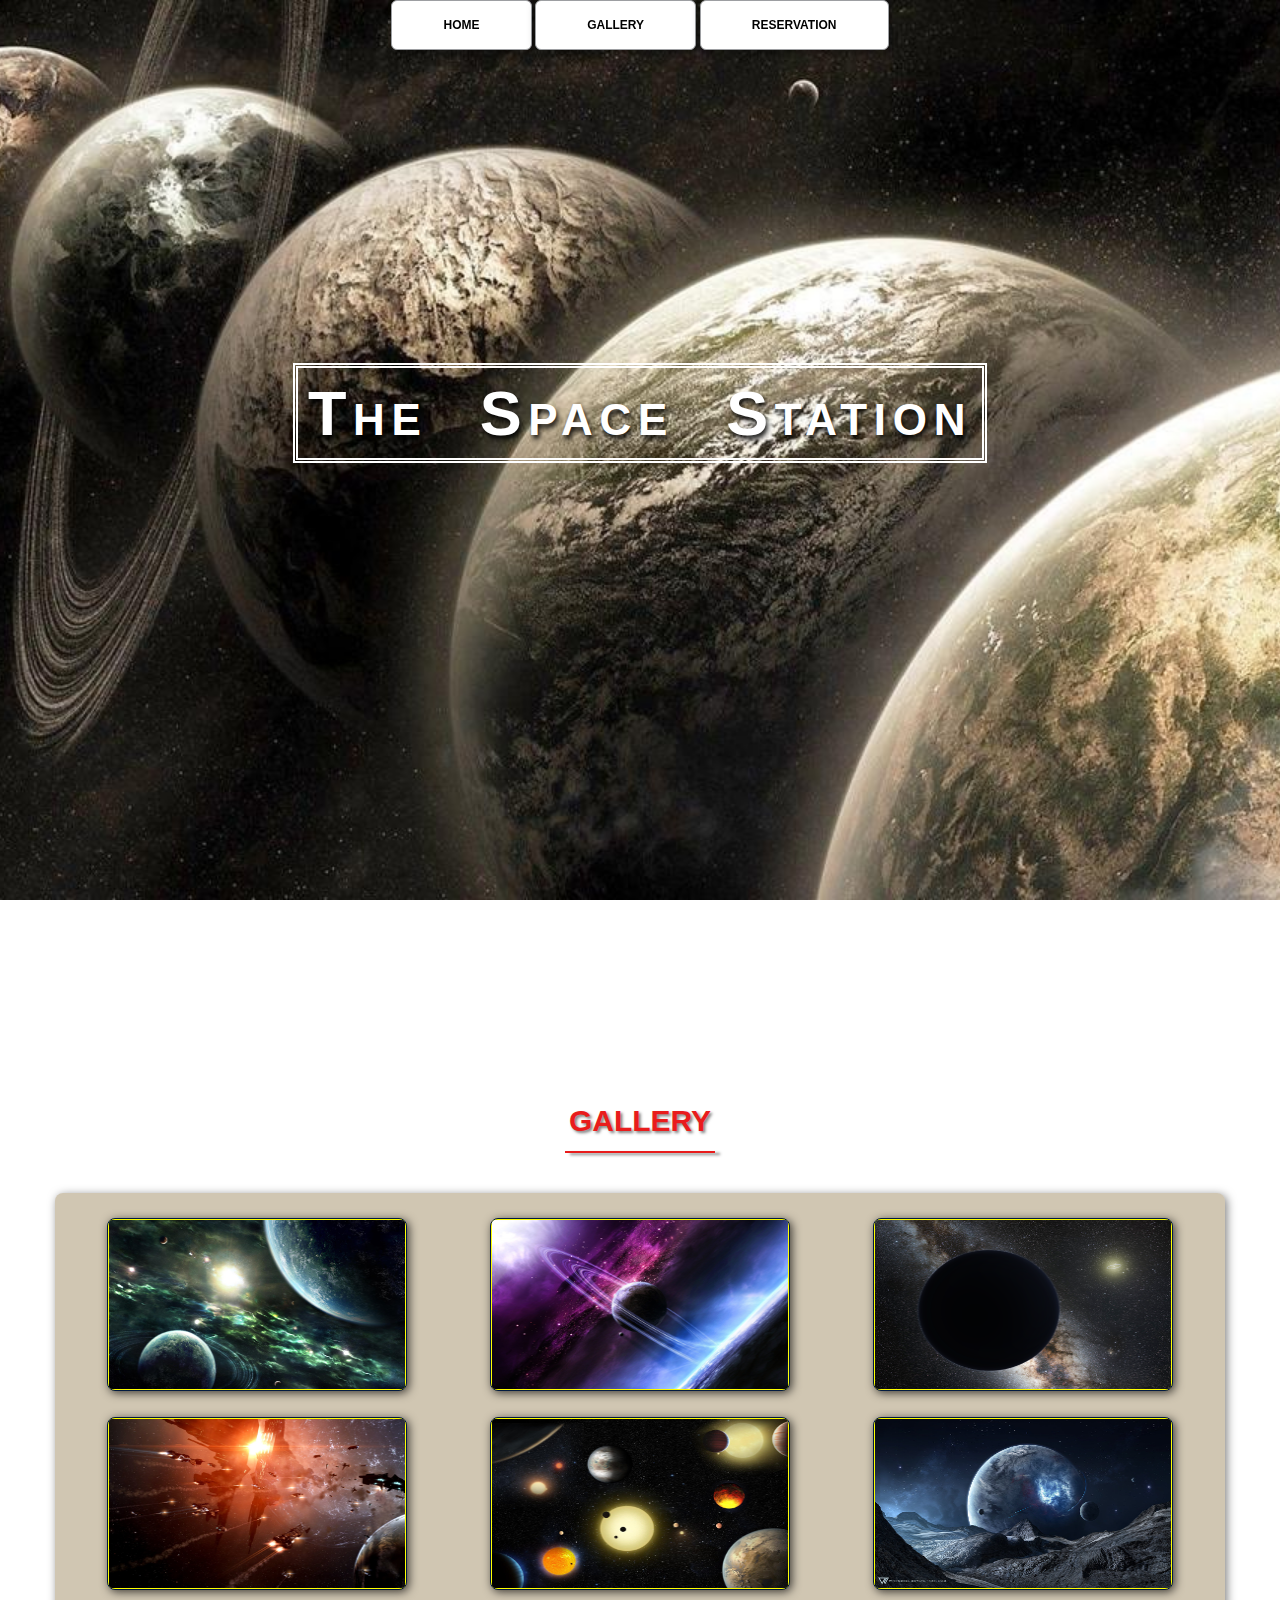
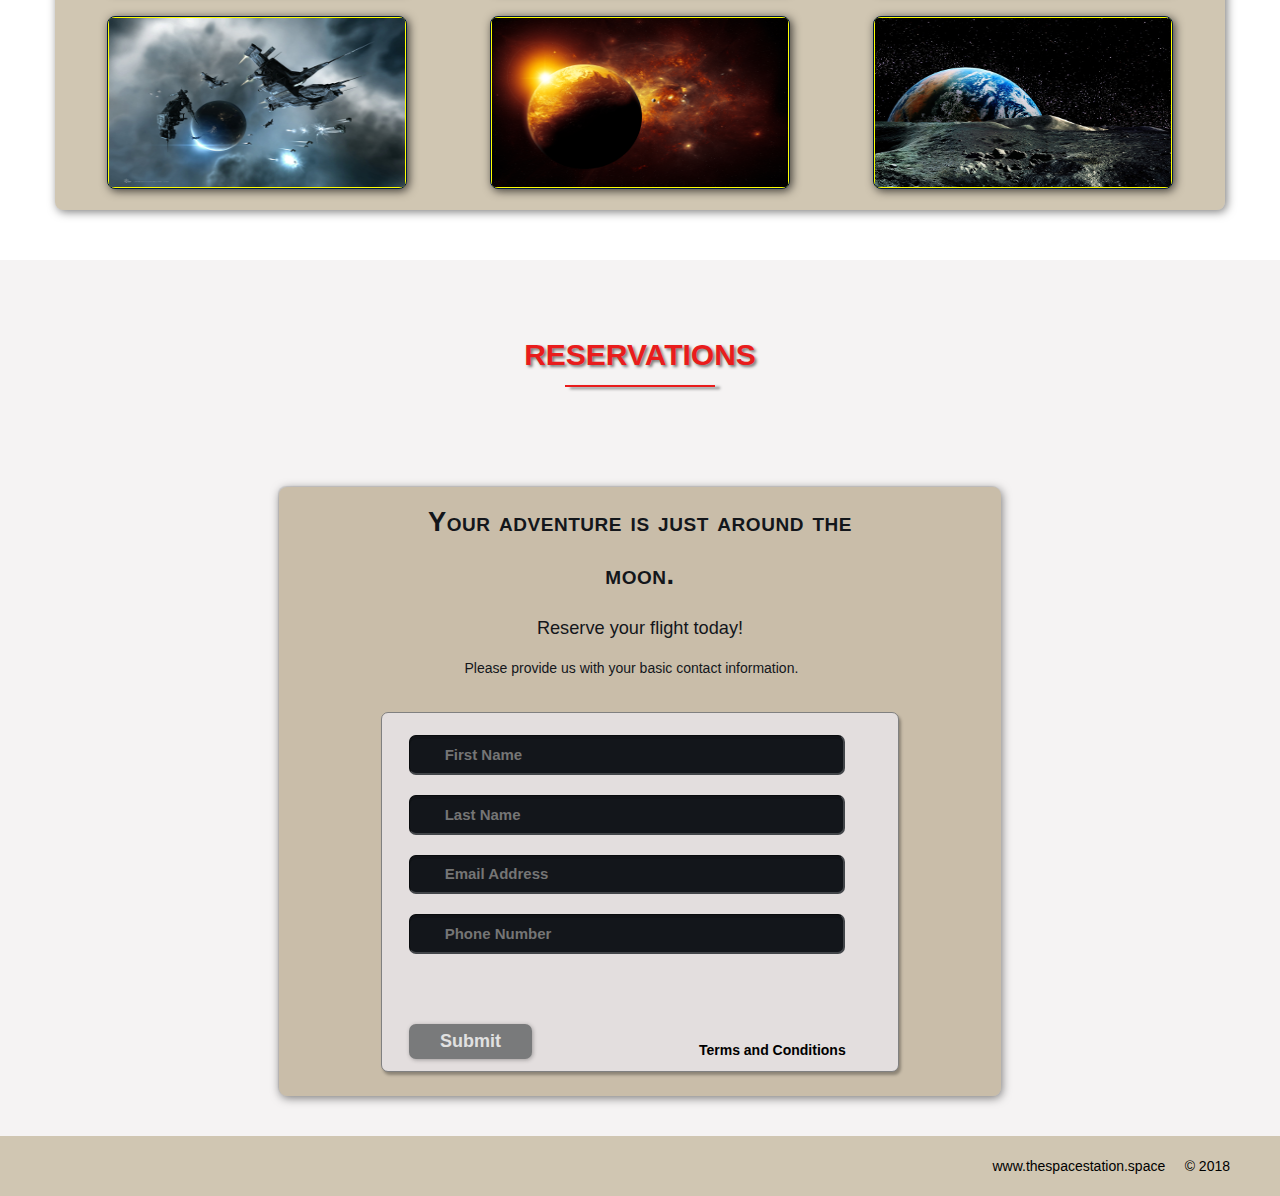
<file: index.html>
<!DOCTYPE html>
<html lang="en">
	<head>
		<meta charset="utf-8">
		<title>The Space Station | Resort</title>
		<link rel="stylesheet" href="./css/shared.css">
		<link rel="stylesheet" href="./css/animations.css">
	</head>
	<body>
	
		<!-- NAV -->
		<div class="wrap">
			<div class="menu-container">
				<ul class="menu">
					<a href="#home"><li>HOME</li></a>
					<a href="#gallery"><li>GALLERY</li></a>
					<a href="#contact"><li>RESERVATION</li></a>
				</ul>
			</div>
		</div>
		<!-- END NAV -->
		
		<!-- HOME -->
		<div id="home">
			<div class="container">
				<div class="text-center">
					<span class="head-main">The Space Station</span>
				</div>
			</div>
		</div>
		<!-- END HOME -->
		
		<!-- GALLERY -->
		<section id="gallery">
			<div class="container">
				<h1>Gallery</h1>
				<div class="flex-container">
				
					<!-- PHOTO-CONTAINER 1 -->
					<div class="photo-container">
						<div class="photo">
							<img src="./images/thumb/thumbnail_1.png" alt="">
							<div class="photo-overlay">
								<h3>Click to Enlarge</h3>
								<p>We have several space launches departing daily, book you flight today!</p>
							</div>
						</div>
					</div>
					<!-- END PHOTO-CONTAINER 1 -->
					
					<!-- PHOTO-CONTAINER 2 -->
					<div class="photo-container">
						<div class="photo">
							<img src="./images/thumb/thumbnail_2.png" alt="">
							<div class="photo-overlay">
								<h3>Click to Enlarge</h3>
								<p>We have several space launches departing daily, book you flight today!</p>
							</div>
						</div>
					</div>
					<!-- END PHOTO-CONTAINER 2 -->
					
					<!-- PHOTO-CONTAINER 3 -->
					<div class="photo-container">
						<div class="photo">
							<img src="./images/thumb/thumbnail_3.png" alt="">
							<div class="photo-overlay">
								<h3>Click to Enlarge</h3>
								<p>We have several space launches departing daily, book you flight today!</p>
							</div>
						</div>
					</div>
					<!-- END PHOTO-CONTAINER 3 -->
					
					<!-- PHOTO-CONTAINER 4 -->
					<div class="photo-container">
						<div class="photo">
							<img src="./images/thumb/thumbnail_4.png" alt="">
							<div class="photo-overlay">
								<h3>Click to Enlarge</h3>
								<p>We have several space launches departing daily, book you flight today!</p>
							</div>
						</div>
					</div>
					<!-- END PHOTO-CONTAINER 4 -->
					
					<!-- PHOTO-CONTAINER 5 -->
					<div class="photo-container">
						<div class="photo">
							<img src="./images/thumb/thumbnail_5.png" alt="">
							<div class="photo-overlay">
								<h3>Click to Enlarge</h3>
								<p>We have several space launches departing daily, book you flight today!</p>
							</div>
						</div>
					</div>
					<!-- END PHOTO-CONTAINER 5 -->
					
					<!-- PHOTO-CONTAINER 6 -->
					<div class="photo-container">
						<div class="photo">
							<img src="./images/thumb/thumbnail_6.png" alt="">
							<div class="photo-overlay">
								<h3>Click to Enlarge</h3>
								<p>We have several space launches departing daily, book you flight today!</p>
							</div>
						</div>
					</div>
					<!-- END PHOTO-CONTAINER 6 -->
					
					<!-- PHOTO-CONTAINER 7 -->
					<div class="photo-container">
						<div class="photo">
							<img src="./images/thumb/thumbnail_7.png" alt="">
							<div class="photo-overlay">
								<h3>Click to Enlarge</h3>
								<p>We have several space launches departing daily, book you flight today!</p>
							</div>
						</div>
					</div>
					<!-- END PHOTO-CONTAINER 7 -->
					
					<!-- PHOTO-CONTAINER 8 -->
					<div class="photo-container">
						<div class="photo">
							<img src="./images/thumb/thumbnail_8.png" alt="">
							<div class="photo-overlay">
								<h3>Click to Enlarge</h3>
								<p>We have several space launches departing daily, book you flight today!</p>
							</div>
						</div>
					</div>
					<!-- END PHOTO-CONTAINER 8 -->
					
					<!-- PHOTO-CONTAINER 9 -->
					<div class="photo-container">
						<div class="photo">
							<img src="./images/thumb/thumbnail_9.png" alt="">
							<div class="photo-overlay">
								<h3>Click to Enlarge</h3>
								<p>We have several space launches departing daily, book you flight today!</p>
							</div>
						</div>
					</div>
					<!-- END PHOTO-CONTAINER 9 -->
				</div>
			</div>
			
		</section>
		<!-- END GALLERY -->
		
		<!-- RSVP -->
		<section id="contact">
			<div class="container">
				<div class="heading-padding">
					<h1 class="heading-padding">Reservations</h1>
					<div class="reservation">
						<h2><span>Your adventure is just around the moon.</span>
							<br/>Reserve your flight today!
						</h2>
						<p class="rsvp-text">
							Please provide us with your basic contact information.
						</p>
						<div class="form-rsvp">
							<form action="" method="post">
								<input class="rsvp" type="text" value="" placeholder="First Name">
								<input class="rsvp" type="text" value="" placeholder="Last Name">
								<input class="rsvp" type="text" value="" placeholder="Email Address">
								<input class="rsvp" type="text" value="" placeholder="Phone Number">
								<div class="form-spacer">
									<label class="terms">Terms and Conditions</label>
								</div>
								<div class="submit">
									<input type="submit" value="Submit">
								</div>
							</form>
						</div>
					</div>
					
				</div>
			</div>	
		</section>
		<!-- END RSVP -->
		
		<!-- FOOTER -->
		<div id="footer">
			www.thespacestation.space &nbsp; &nbsp; &copy; 2018
		</div>
		<!-- END FOOTER -->
		
	</body>
</html>
</file>
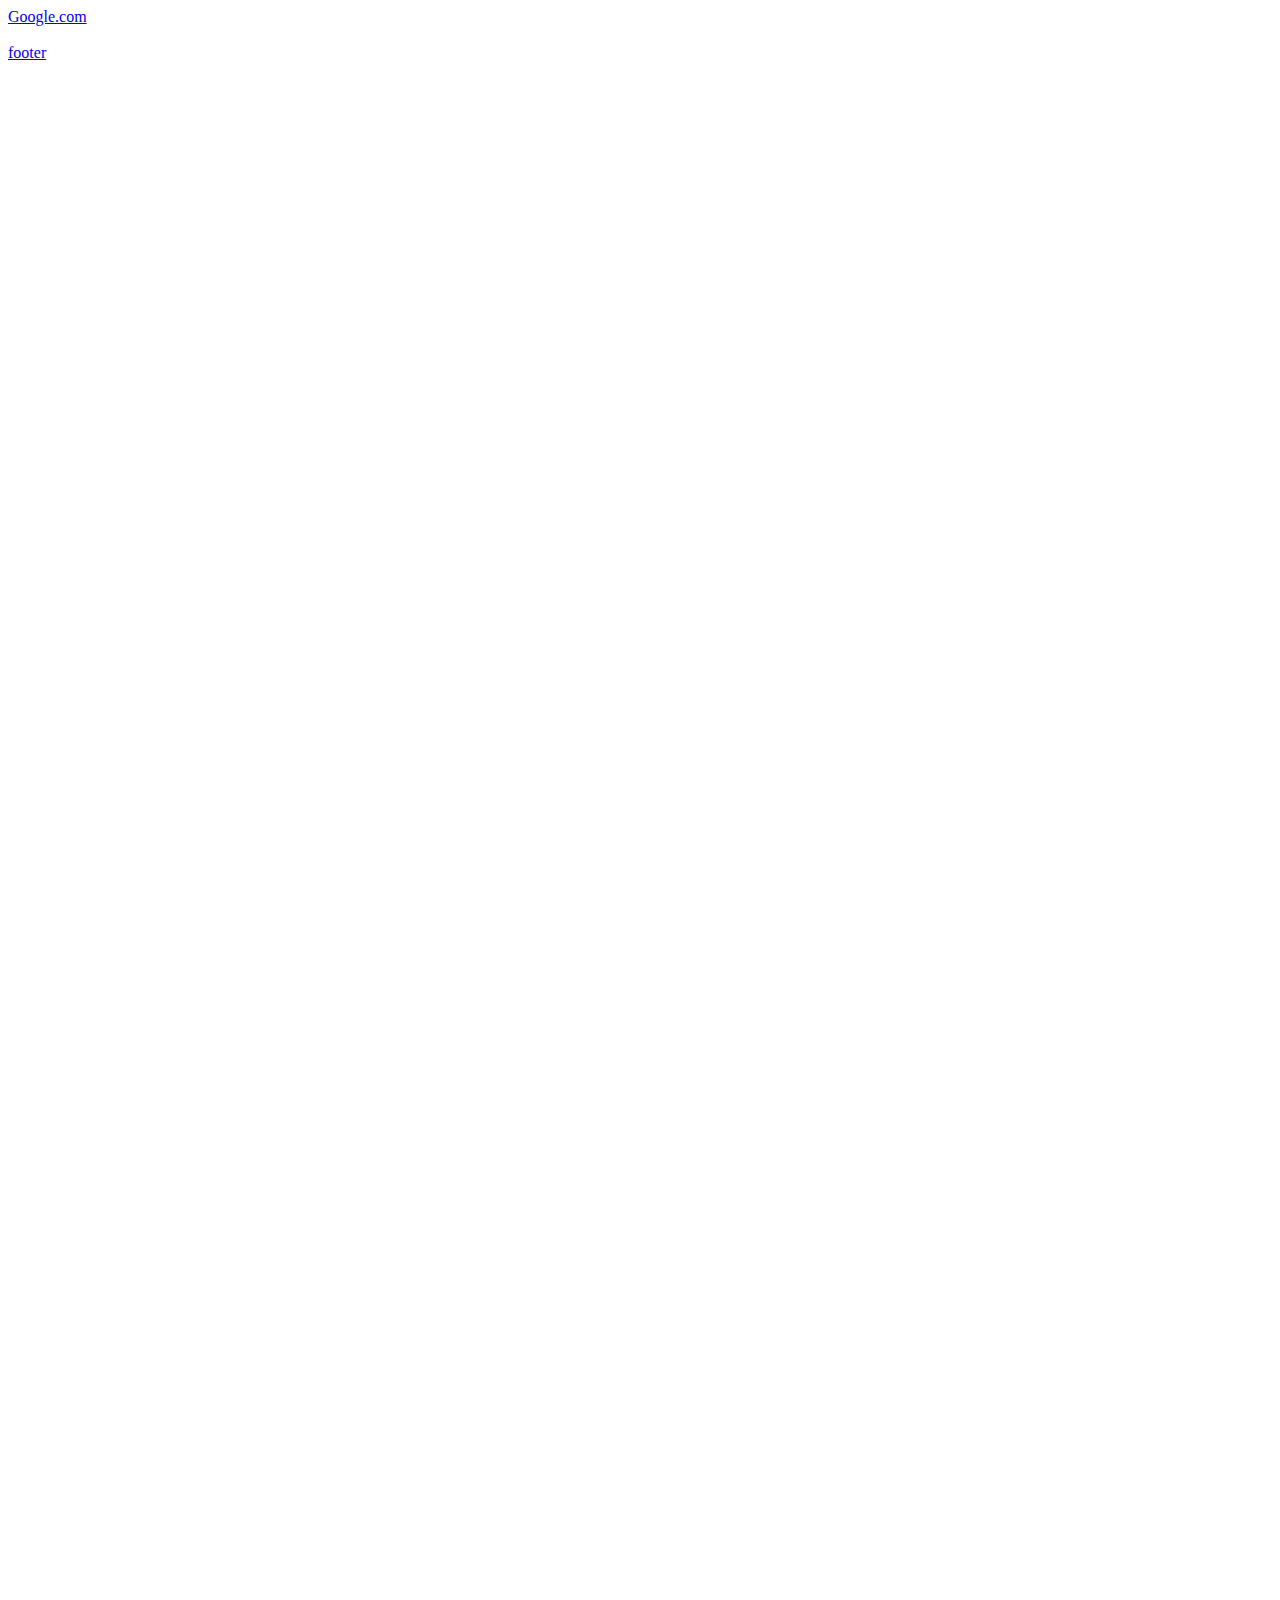
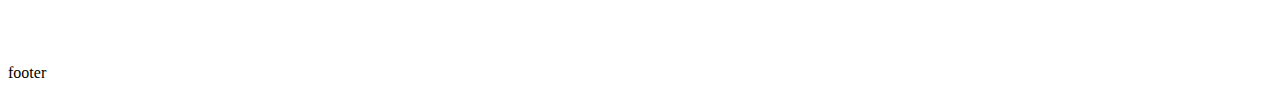
<file: anchor_demo.html>
<!DOCTYPE html>
<html lang="en">
	<head>
		<meta charset="utf-8">
		<title>Anchor Example</title>
	</head>
	<body>
	
		<div id="nav">
			<a href="https://www.google.com" target="_new">Google.com</a>
		</div>
		
		<br />
		
		<a href="#footer">footer</a>
		
		
		<br />
		<br />
		<br />
		<br />
		<br />
		<br />
		<br />
		<br />
		<br />
		<br />
		<br />
		<br />
		<br />
		<br />
		<br />
		<br />
		<br />
		<br />
		<br />
		<br />
		<br />
		<br />
		<br />
		<br />
		<br />
		<br />
		<br />
		<br />
		<br />
		<br />
		<br />
		<br />
		<br />
		<br />
		<br />
		<br />
		<br />
		<br />
		<br />
		<br />
		<br />
		<br />
		<br />
		<br />
		<br />
		<br />
		<br />
		<br />
		<br />
		<br />
		<br />
		<br />
		<br />
		<br />
		<br />
		<br />
		<br />
		<br />
		<br />
		<br />
		<br />
		<br />
		<br />
		<br />
		<br />
		<br />
		<br />
		<br />
		<br />
		<br />
		<br />
		<br />
		<br />
		<br />
		<br />
		<br />
		<br />
		<br />
		<br />
		<br />
		<br />
		<br />
		<br />
		<br />
		<br />
		<br />
		<br />
		<br />
		<br />
		<br />
		
		<div id="footer">
			footer
		</div>
		
		
		
	</body>
</html>
</file>
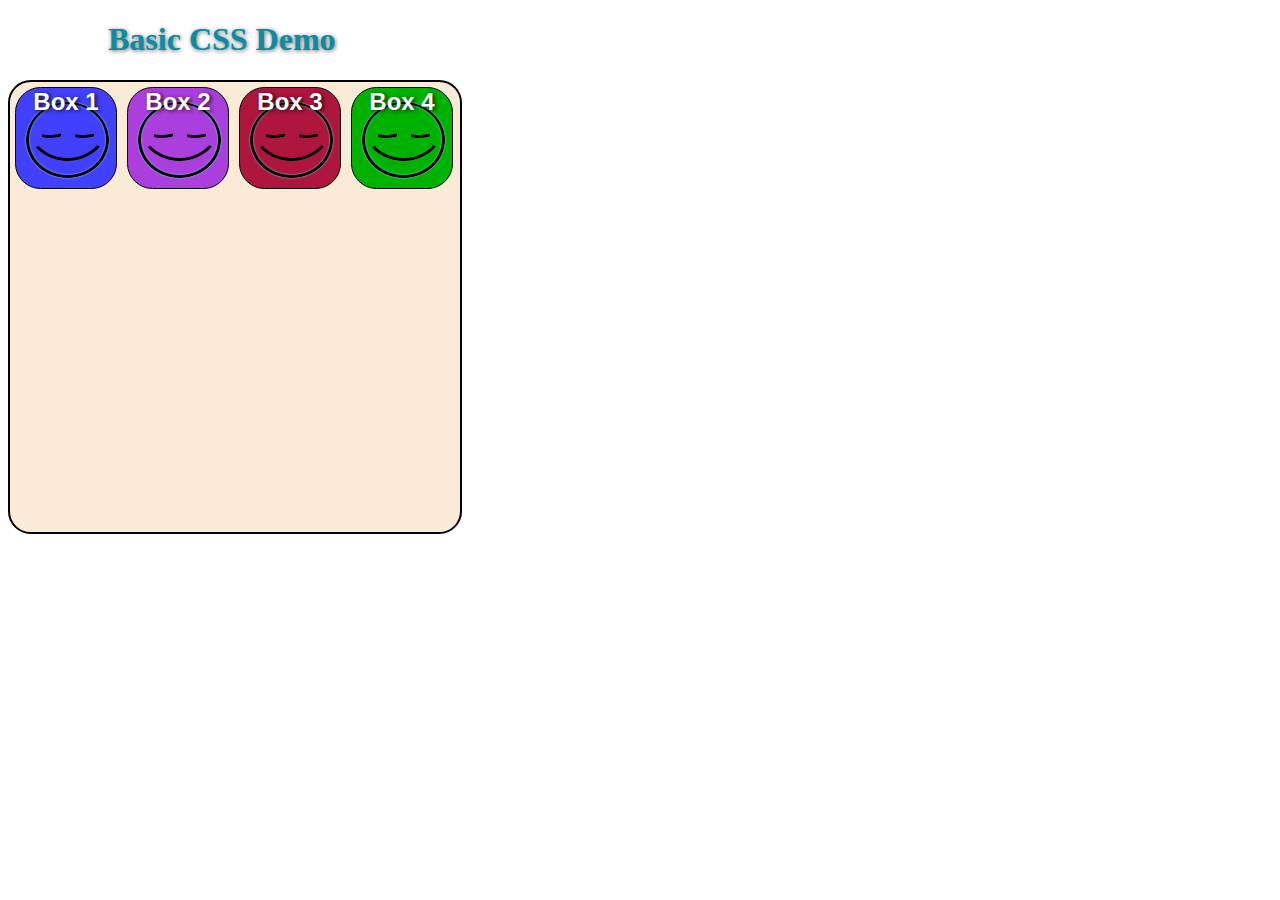
<file: basic_css_demo_1.html>
<!DOCTYPE html>
<html lang="en">
	<head>
		<meta charset="utf-8">
		<title>Basic HTML Template</title>
		<link rel="stylesheet" href="./css/basic_style.css">
	</head>
	<body>
	
		<div>
			<h1>Basic CSS Demo</h1>
		</div>
		
		<div class="container">
			<div class="squares">
				<p>Box 1</p>
			</div>
			
			<div class="squares">
				<p>Box 2</p>
			</div>
			
			<div class="squares">
				<p>Box 3</p>
			</div>
			
			<div class="squares">
				<p>Box 4</p>
			</div>
		</div>
	
	</body>
</html>
</file>
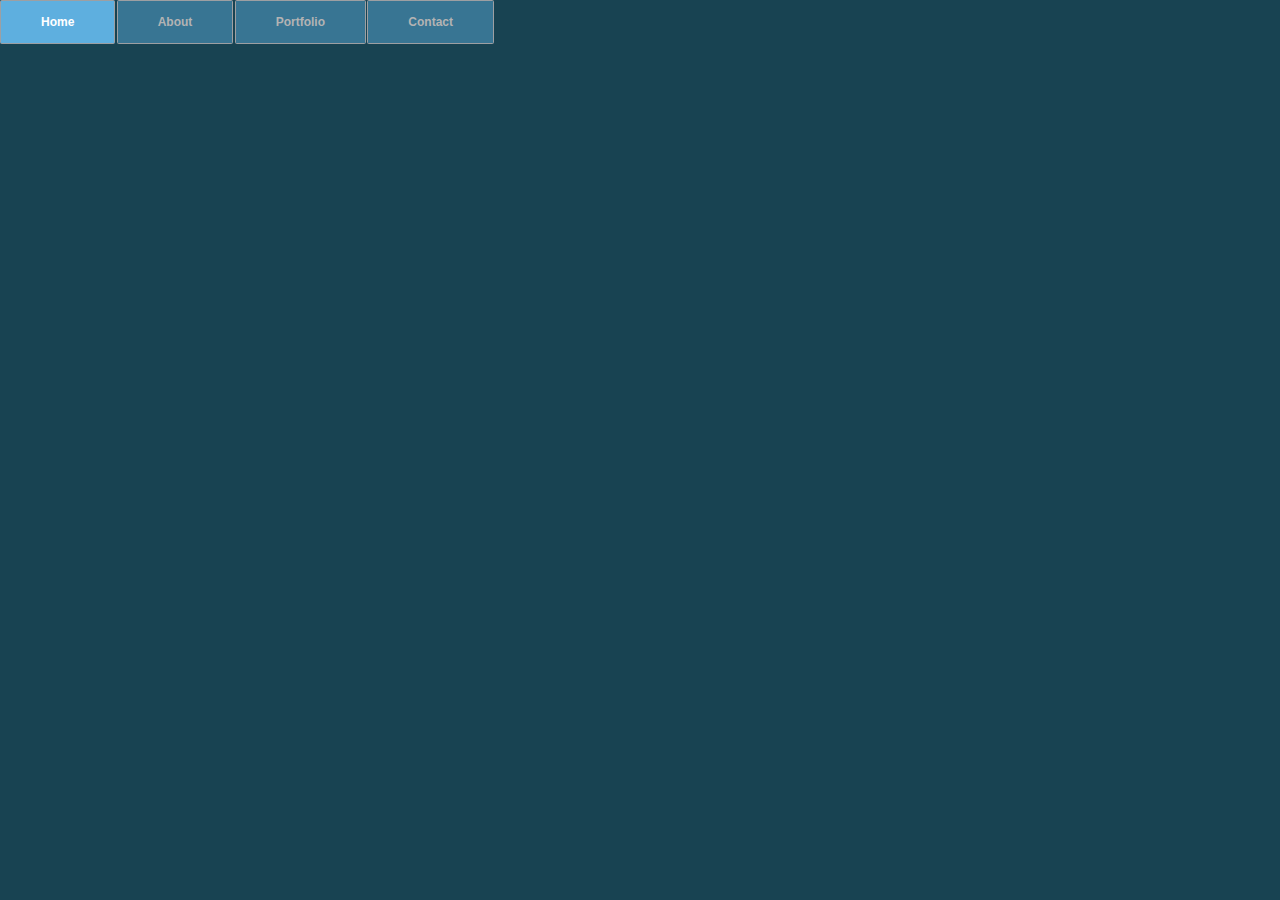
<file: css_menu_rollover.html>
<!DOCTYPE html>
<html lang="en">
	<head>
		<title>CSS Drop-down Menu Demo</title>
		<link rel="stylesheet" href="./css/menu_rollover.css">
	</head>
	<body>
		<div class="wrap">
			<div class="menu-container">
				<ul class="menu">
					<li>Home</li>
					<li>About</li>
					<li>Portfolio
						<ul class="submenu">
							<li>Page 1</li>
							<li>page 2</li>
							<li>page 3</1i>
							<li>page 4</li>
						</ul>
					</li>
					<li>Contact</li>
				</ul>
			</div>
		</div>
	</body>
</html>
</file>
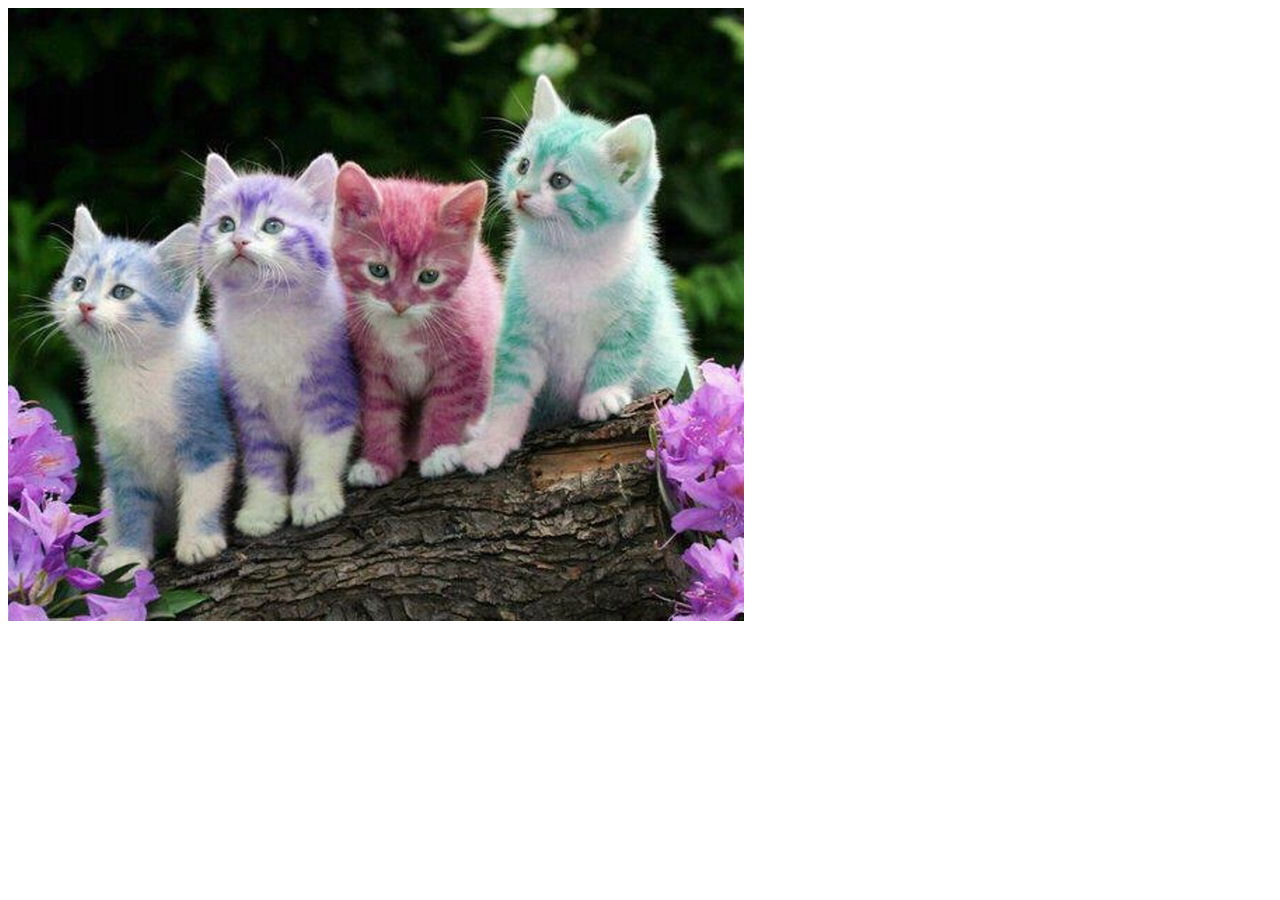
<file: img_demo.html>
<!DOCTYPE html>
<html lang="en">
	<head>
		<meta charset="utf-8">
		<title>IMG Example</title>
	</head>
	<body>
	
		<div>
			<img src="./images/kittens.jpg" alt="picture of kittens"></a>
		</div>
		
	</body>
</html>
</file>
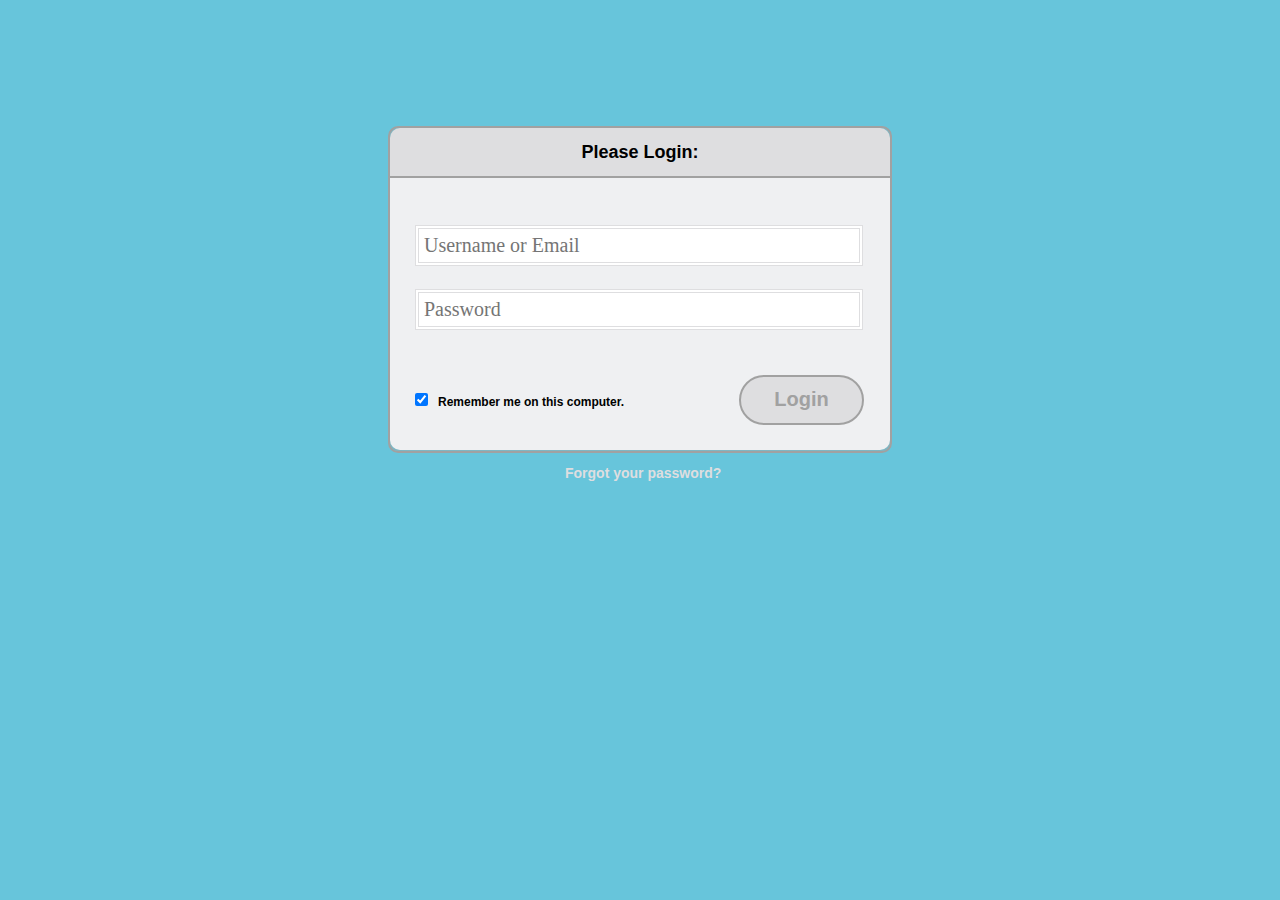
<file: login.html>
<!DOCTYPE html>
<html>
<head>
	<title>Login form Demo</title>
	<meta http-equiv="content-Type" content="text/html; charset=UTF-8">
	<meta content="width=device-width,initial-scale=1.0" name="viewport">
	<link rel="stylesheet" href="./css/login_style2.css">
</head>
	
	<body>
		<div class="container">
			<div class="login">
				<div class="form_header">Please Login:</div>
				<form>
					<input type="text" class="txt" id="uname" placeholder="Username or Email"></input><br>
					<input type="password" class="txt" id="pass" placeholder="Password"></input><br>
					<input type="checkbox" class="chk" id="remember" value="remember" checked><span class="rem">Remember me on this computer.</span></input>
					<button type="button" class="btn">Login</button>
				</form>
				<div class="forgot">
					<a href="#">Forgot your password?</a>
				</div>
			</div>
		</div>	
	</body>
</html>
</file>
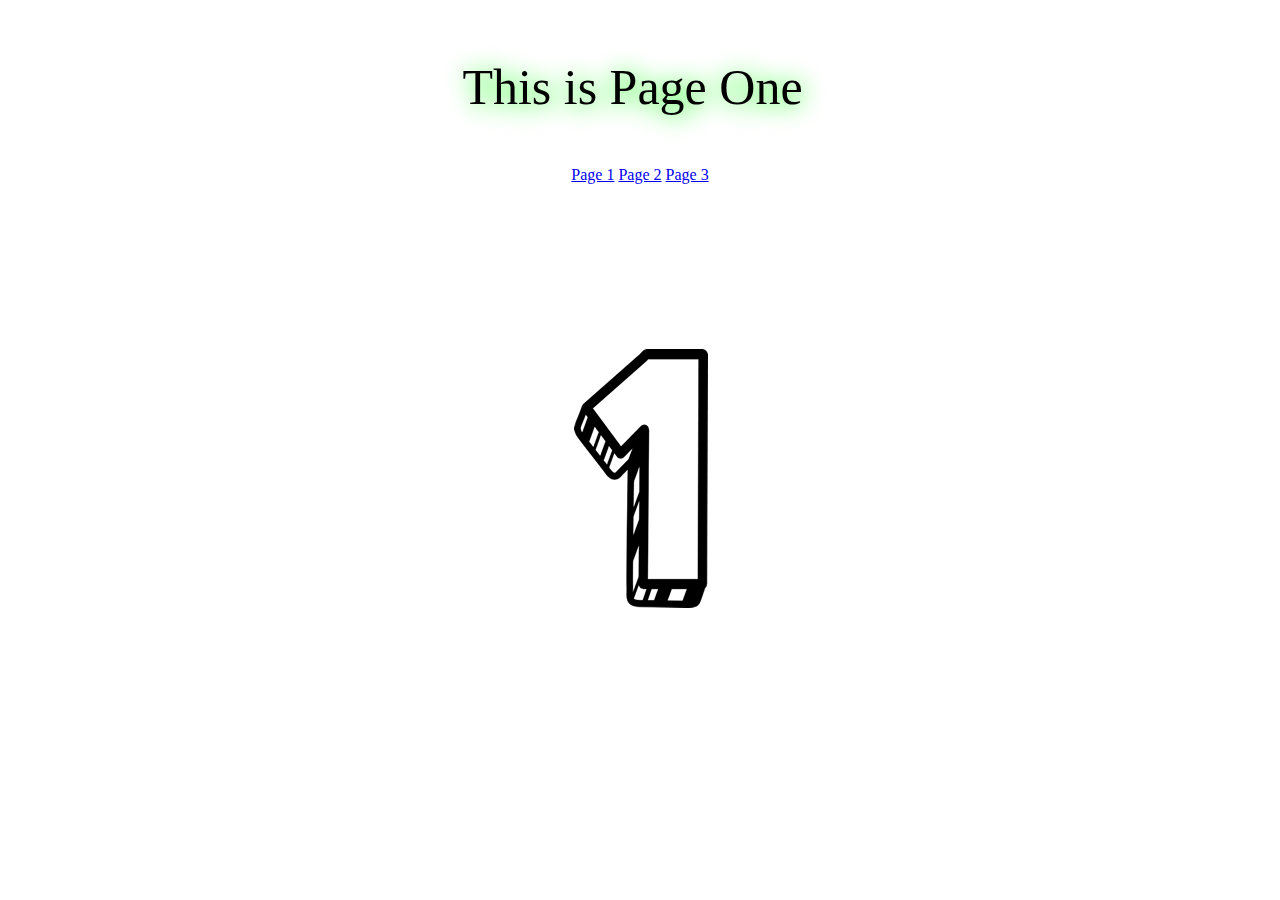
<file: page1.html>
<!DOCTYPE html>
<html lang="en">
	<head>
		<link rel="stylesheet" type="text/css" href="./css/style.css">
		<meta charset="UTF-8">
		<title>Connnecting Multiple Pages Demo</title>
	</head>
	<body>
		<header class="header-title">
			This is Page One
		</header>
		<nav>
			<a href="page1.html" class="links">Page 1</a>
			<a href="page2.html" class="links">Page 2</a>
			<a href="page3.html" class="links">Page 3</a>
		</nav>
		<div class="image">
			<img src="./images/one.png" alt="One"></img>
	</body>
</html>
</file>
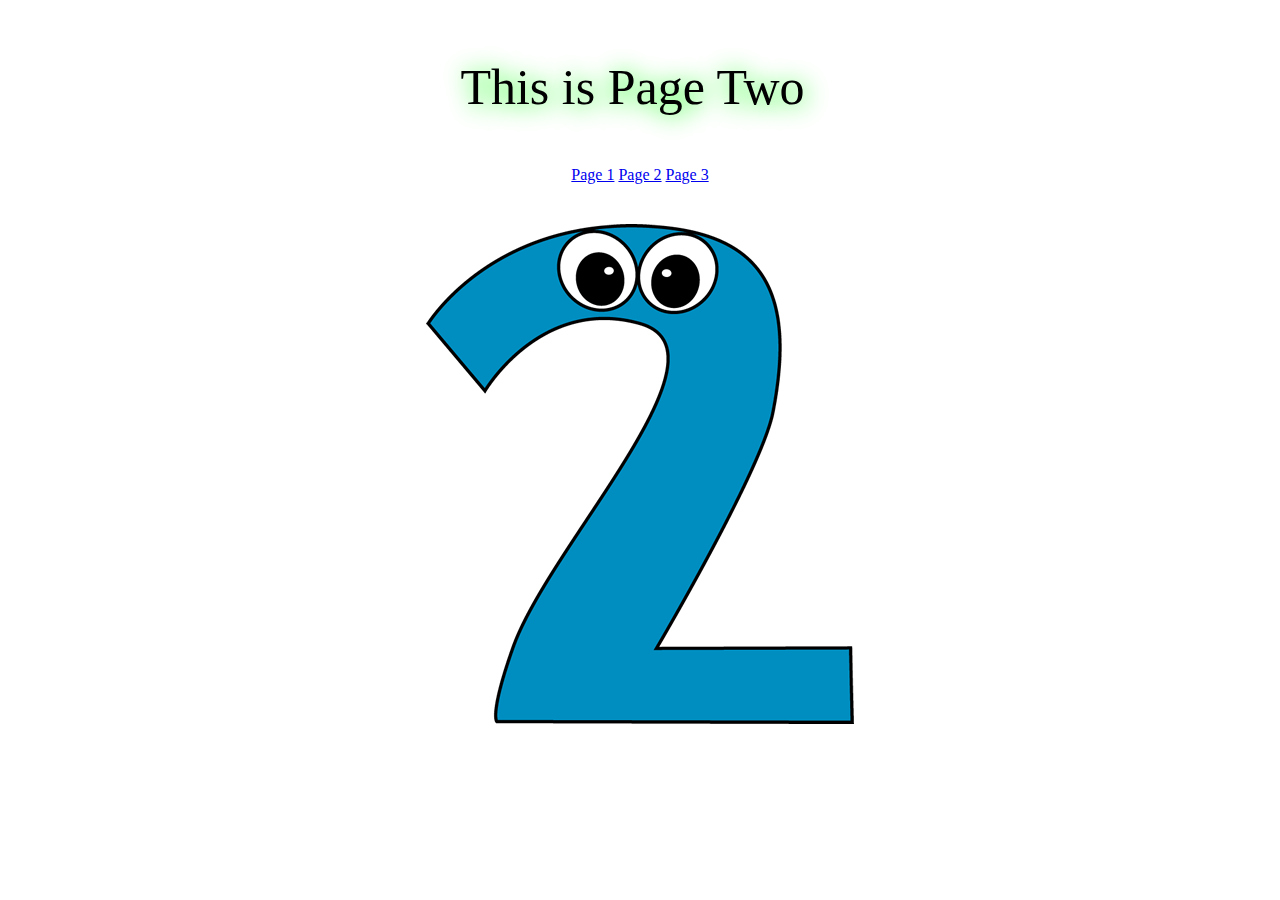
<file: page2.html>
<!DOCTYPE html>
<html lang="en">
	<head>
		<link rel="stylesheet" type="text/css" href="./css/style.css">
		<meta charset="UTF-8">
		<title>Connnecting Multiple Pages Demo</title>
	</head>
	<body>
		<header class="header-title">
			This is Page Two
		</header>
		<nav>
			<a href="page1.html" class="links">Page 1</a>
			<a href="page2.html" class="links">Page 2</a>
			<a href="page3.html" class="links">Page 3</a>
		</nav>
		<div class="image">
			<img src="./images/two.png" alt="Two"></img>
	</body>
</html>
</file>
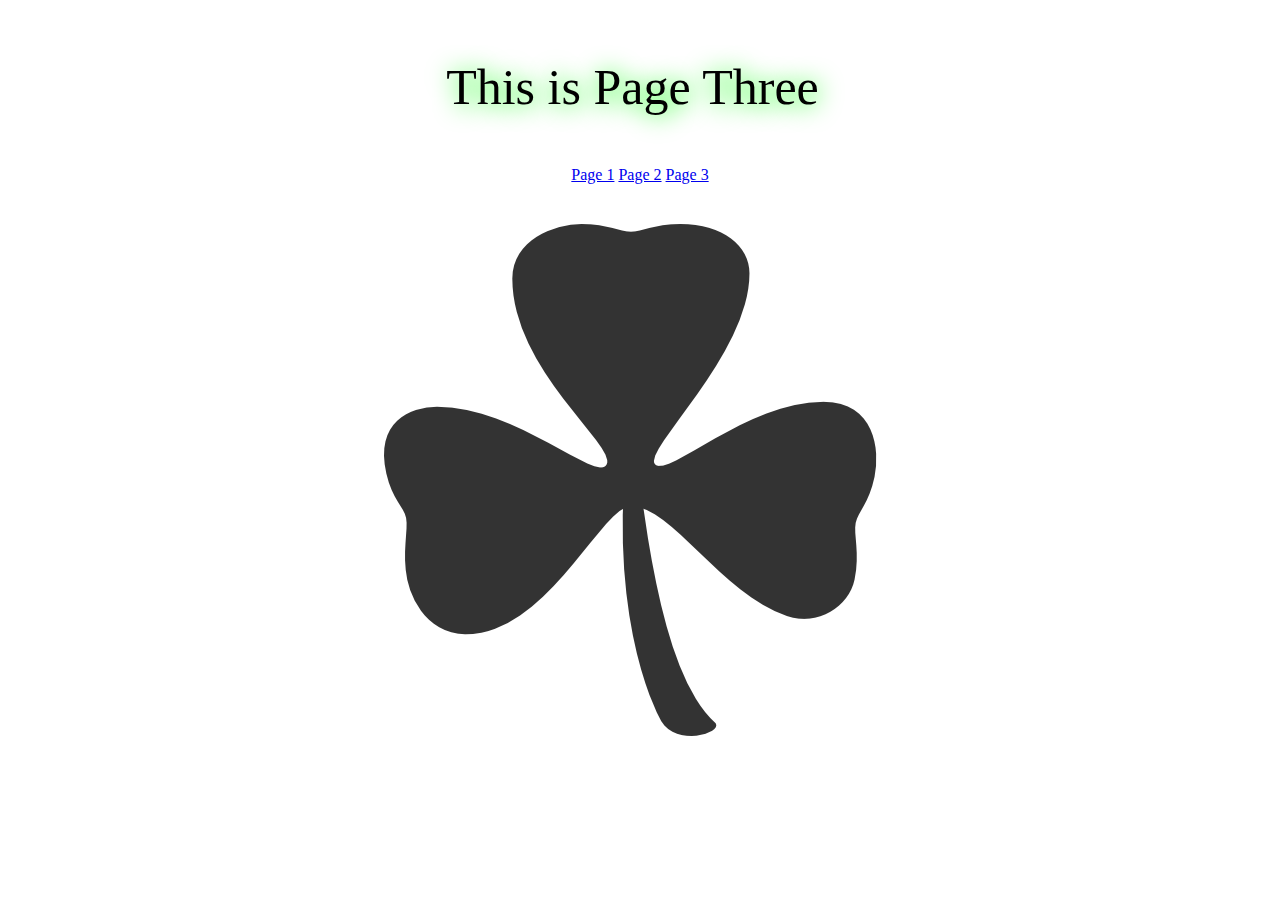
<file: page3.html>
<!DOCTYPE html>
<html lang="en">
	<head>
		<link rel="stylesheet" type="text/css" href="./css/style.css">
		<meta charset="UTF-8">
		<title>Connnecting Multiple Pages Demo</title>
	</head>
	<body>
		<header class="header-title">
			This is Page Three
		</header>
		<nav>
			<a href="page1.html" class="links">Page 1</a>
			<a href="page2.html" class="links">Page 2</a>
			<a href="page3.html" class="links">Page 3</a>
		</nav>
		<div class="image">
			<img src="./images/three.png" alt="Three"></img>
	</body>
</html>
</file>
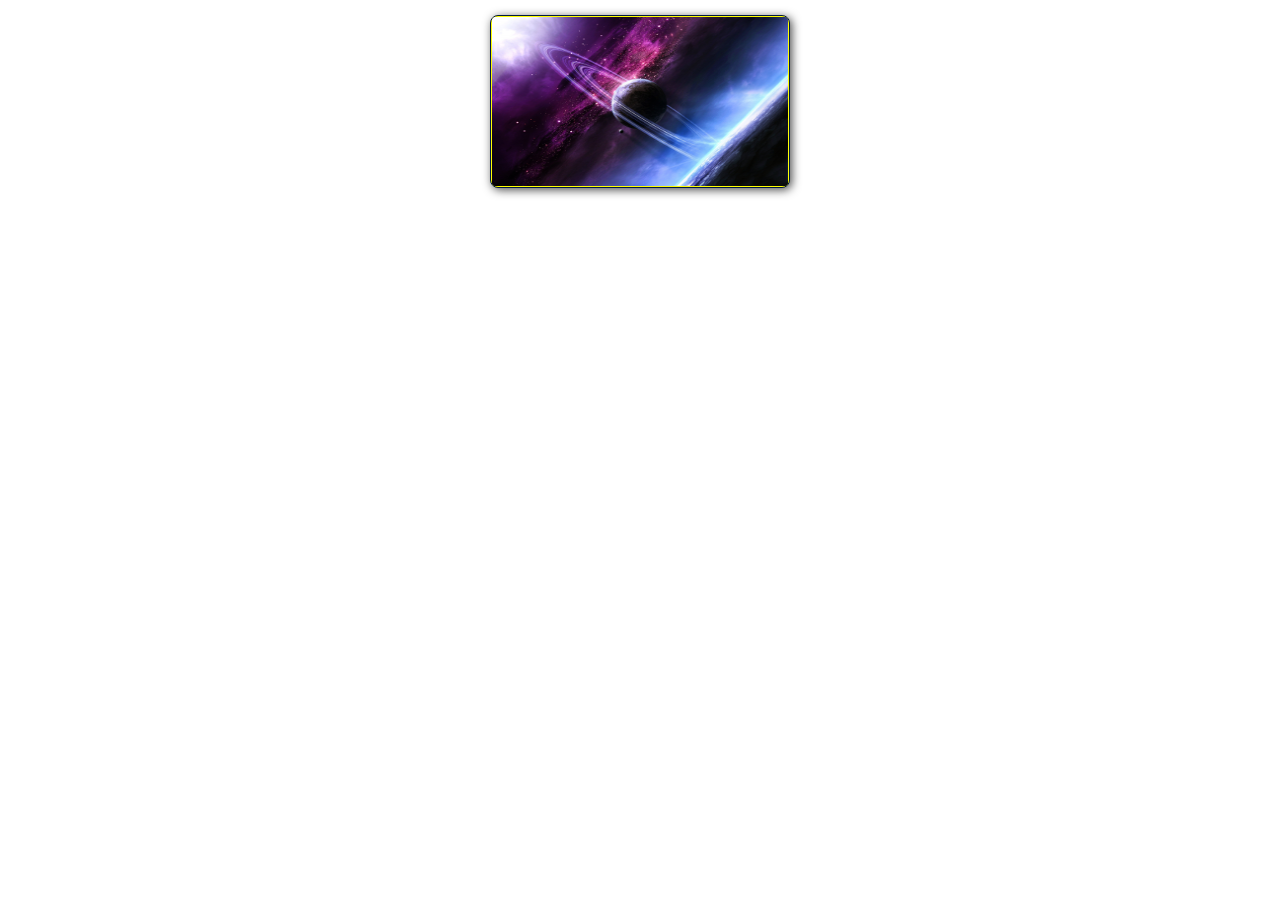
<file: photo-package.html>
<!DOCTYPE html>
<html lang="en">
	<head>
		<meta charset="utf-8">
		<title>The Space Station | Resort</title>
		<link rel="stylesheet" href="./css/photo_style.css">
	</head>
	<body>
	
		<!-- PHOTO-CONTAINER 1-->
		<div class="photo-container">
			<div class="photo">
				<img src="./images/thumb/thumbnail_2.png" alt="">
				<div class="photo-overlay">
					<h3 class="white-head">Click to Enlarge</h3>
					<p>We have several space launches departing daily, book your flight today!</p>
				</div>
			</div>
		</div>	
		<!-- END PHOTO-CONTAINER 1 -->
	
	
	</body>
</html>
</file>
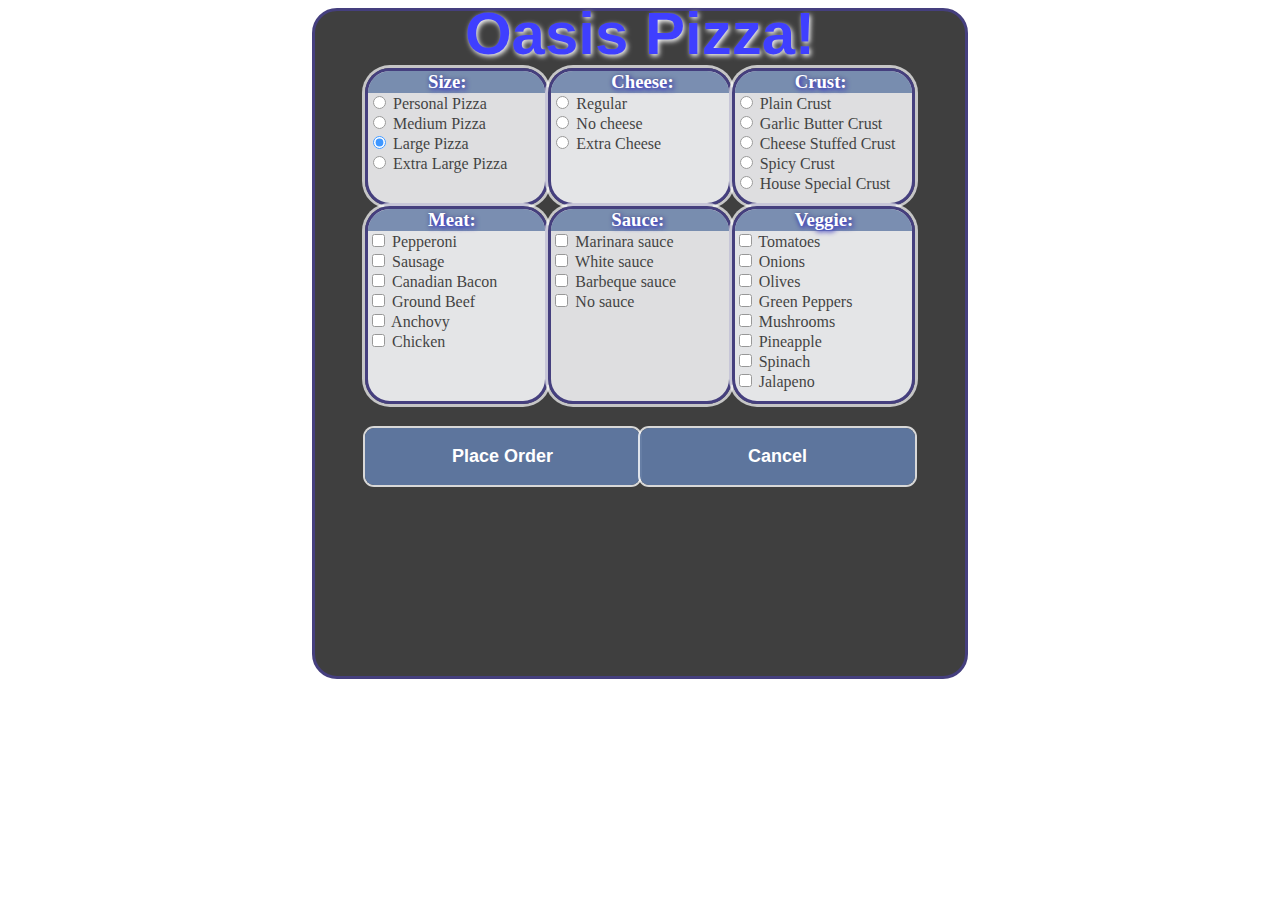
<file: Pizza.html>
<!DOCTYPE html>
<html lang="en">
<head>
	<title>Pizza Drill</title>
	<meta charset="UTF-8">
	<link rel="stylesheet" href="./css/hint.css">
</head>
<body>
	<div class="container">
		<div id="menuBG"><h1>Oasis Pizza!</h1>
			<form id="frmMenu">
				<div class="menu">
					<h3>Size:</h3>
					<input class="size" type="radio" name="Size" value="Personal Pizza"> Personal Pizza<br>
					<input class="size" type="radio" name="Size" value="Medium Pizza"> Medium Pizza<br>
					<input class="size" type="radio" name="Size" value="Large Pizza" checked> Large Pizza<br>
					<input class="size" type="radio" name="Size" value="Extra Large Pizza"> Extra Large Pizza<br>
				</div>
				<div class="menu">
					<h3>Cheese:</h3>
					<input class="cheese" type="radio" name="Cheese" value="Regular"> Regular<br>
					<input class="cheese" type="radio" name="Cheese" value="No cheese"> No cheese<br>
					<input class="cheese" type="radio" name="Cheese" value="Extra Cheese"> Extra Cheese<br>
				</div>
				<div class="menu">
					<h3>Crust:</h3>
					<input class="crust" type="radio" name="Crust" value="Plain Crust"> Plain Crust<br>
					<input class="crust" type="radio" name="Crust" value="Garlic Butter Crust"> Garlic Butter Crust<br>
					<input class="crust" type="radio" name="Crust" value="Cheese Stuffed Crust"> Cheese Stuffed Crust<br>
					<input class="crust" type="radio" name="Crust" value="Spicy Crust"> Spicy Crust<br>
					<input class="crust" type="radio" name="Crust" value="House Special Crust"> House Special Crust<br>
				</div>
				<div class="menu">
					<h3>Meat:</h3>
					<input class="meat" type="checkbox" name="Meat" value="Pepperoni"> Pepperoni<br>
					<input class="meat" type="checkbox" name="Meat" value="Sausage"> Sausage<br>
					<input class="meat" type="checkbox" name="Meat" value="Canadian Bacon"> Canadian Bacon<br>
					<input class="meat" type="checkbox" name="Meat" value="Ground Beef"> Ground Beef<br>
					<input class="meat" type="checkbox" name="Meat" value="Anchovy"> Anchovy<br>
					<input class="meat" type="checkbox" name="Meat" value="Chicken"> Chicken<br>
				</div>
				
				<div class="menu">
					<h3>Sauce:</h3>
					<input class="sauce" type="checkbox" name="Sauce" value="Marinara sauce"> Marinara sauce<br>
					<input class="sauce" type="checkbox" name="Sauce" value="White sauce"> White sauce<br>
					<input class="sauce" type="checkbox" name="Sauce" value="Barbeque sauce"> Barbeque sauce<br>
					<input class="sauce" type="checkbox" name="Sauce" value="No sauce"> No sauce<br>
				</div>
				<div class="menu">
					<h3>Veggie:</h3>
					<input class="veggie" type="checkbox" name="Veggie" value="Tomatoes"> Tomatoes<br>
					<input class="veggie" type="checkbox" name="Veggie" value="Onions"> Onions<br>
					<input class="veggie" type="checkbox" name="Veggie" value="Olives"> Olives<br>
					<input class="veggie" type="checkbox" name="Veggie" value="Green Peppers"> Green Peppers<br>
					<input class="veggie" type="checkbox" name="Veggie" value="Mushrooms"> Mushrooms<br>
					<input class="veggie" type="checkbox" name="Veggie" value="Pineapple"> Pineapple<br>
					<input class="veggie" type="checkbox" name="Veggie" value="Spinach"> Spinach<br>
					<input class="veggie" type="checkbox" name="Veggie" value="Jalapeno"> Jalapeno<br>
				</div>
			</form><br>
			<div class="controls">
				<div class="button" onclick="getReceipt()">
					<p>Place Order</p>
				</div>
				<div class="button" onclick="clearAll()">
					<p>Cancel</p>
				</div>
			</div>
			<div id="cart">
				<div id="title1"><h3>You Ordered:</h3></div>
				<div id="title2"><h3>Subtotal:</h3></div>
				<div id="showText1"></div>
				<div id="showText2"></div>
				<div id="totalPrice1"><h3>Total Price:</h3></div>
				<div id="totalPrice2"></div>
			</div>
		</div>
	</div>	

<script src="pizza_drill.js"></script>
</body>
</html>
</file>
<file: css/shared.css>
/*=====================================================
	Authour: Daniel
	checkoutmy.space
========================================================
	GENERIC SYTLES
=======================================================*/
html {
	font-family: sans-serif; 
	font-size: 62.5%;
	-webkit-tap-highlight-color: rgba(0, 0, 0, 0);
	-webkit-text-size-adjust: 100%;
	-ms-text-size-adjust: 100%;
}

body {
	font-size: 14px;
	margin: 0;
	font-family: "helvetica Neue", Helvetica, Arial, sans-serif;
	line-height: 1.42857143;
	color: #333;
	background-color: #fff;
}

footer, 
nav {
	display: block;
}

h1, h2, h3, h4, h5, h6 {
    font-family: 'Open Sans', sans-serif;
}

h1 {
    line-height: 50px;
    font-weight: 900;
    font-size: 30px;
    text-transform: uppercase;
    text-align: center;
    color: #E91C1C;
	text-shadow: 2px 2px 3px rgba(0,0,0,0.5);
}

h1::after {  /* This is the underline */
	display: block;
	content: "";
	height: 2px;
	width: 150px;
	background: #E91C1C;
	margin: 5px auto 40px;
	box-shadow: 5px 2px 3px rgba(0,0,0,0.5);
}

h2 {
    line-height: 50px;
    color: #E91C1C;
}

h3 {
    line-height: 30px;
    padding-bottom: 20px;
}

h4 {
	padding-top: 25px;
	line-height: 40px;
	padding-bottom: 0px;
	font-size: 22px;
	font-weight: 900;
}

p {
    font-weight: 300;
    line-height: 30px;
    padding-bottom: 15px;
}

.text-center {
    text-align: center;
}

.heading-padding {
    padding-bottom: 40px;
}

section {
    padding-top: 50px;
    margin-top: 50px;
}

.navbar {
	height: 105px;
	max-height: 340px;
	display: block;
}

.container {
  padding-right: 15px;
  padding-left: 15px;
  margin-right: auto;
  margin-left: auto;
}

.container-fluid {
  padding-right: 15px;
  padding-left: 15px;
  margin-right: auto;
  margin-left: auto;
}
.row {
  margin-right: -15px;
  margin-left: -15px;
}

.clearfix:after,
.container:after,
.navbar:after {
	clear: both;
	display: table;
	content: " ";
}

.wrap {
	height: 100%;
	width: 100%;
	position: absolute;
	/* This ensures that the images cannot 
	   render outside of their container 
	   without forcing any scrollbars*/
	overflow: hidden;
	top: 0;
	left: 0;
	text-align: center;
}

.menu-container {
	max-height: 340px;
	margin: 0% auto;
	content: " ";
	/* top: 0;
	left: 0; */
	/* position: absolute; */ /* to the top edge of the screen */
	width: 100%;
	position: fixed;
	z-index: 100;
	/*background-color: rgba(255, 255, 255, 0.5);*/
}

/*=======================================
  HOME SECTION STYLES
  =======================================*/
#home {
	background: url(../images/planets.jpg) no-repeat 50% 50%;
	background-attachment: fixed;
	-webkit-background-size: cover;
	-moz-background-size: cover;
	-o-background-size: cover;
	background-size: cover;
	width: 100%;
	display: block;
	height: auto;
	padding-top: 350px; /* This is spacer before the Main title Logo */
	padding-bottom: 500px; /* This is spacer after the Main title Logo */
	color: #fff;
}

.head-main {
	text-shadow: 2px 4px 5px rgba(0, 0, 0, 0.9);
	font-variant: small-caps;
	color: #fff;
	letter-spacing: 5pt;
	word-spacing: 21pt;
	font-size: 4.5em;
	text-align: left;
	font-family: impact, sans-serif;
	line-height: 2;
    font-weight: 900;
    border: 5px double #fff;
    padding: 10px;
}

.head-sub-main {
    font-size: 23px ;
    font-weight: 500;
    padding: 50px 20px 10px 20px;
	text-transform: uppercase;  
}

.head-last {
    font-size: 18px ;
    font-weight: 900;
    padding: 5px 20px 20px 20px;
    border: 1px dotted #fff;
    padding: 5px;
}

/*=======================================
  Contact STYLES
  =======================================*/
.flex-container {
    display: -webkit-flex;
    display: flex;
	flex-wrap: wrap;
	padding: 10px;
	border-radius: 8px;
	margin: 0px auto;
	background-color: rgba(100,65,0,.3);
	box-shadow: 2px 2px 10px 0 rgba(0,0,0,0.5);
}

#contact {
     background-color: #f5f3f3;
}

.reservation {
	width: 60%;
	padding: 10px;
	border-radius: 8px;
	margin: 0px auto;
	background-color: rgba(100,65,0,.3);
	box-shadow: -1px -1px 1px 0 rgba(0,0,0,0.1), 1px 2px 10px 0 rgba(0,0,0,0.5);
}

.reservation h2 {
	width: 70%;
	text-align: center;
	margin: 0 auto;
	color: #13161B;
	font-weight: 500;
	font-size: 1.3em;
	letter-spacing: 0pt;
	word-spacing: 0pt;
}

.reservation h2 span {
	width: 70%;
	text-align: center;
	margin: 0 auto;
	color: #13161B;
	font-weight: 900;
	font-size: 1.5em;
	font-variant: small-caps;
	letter-spacing: .4pt;
	word-spacing: .3pt;
}

.reservation p {
	color: #13161B;
	width: 50%;
	margin: 0 auto;
}

.reservation form {
	font-size: 15px;
    outline: none;
    font-weight: 600;
    color: #8D8E8F;
    padding: 12px 12px;
    width: 70%;
    border: 1px solid #808080;
    margin: 2% auto;
    border-radius: 7px;
    background: rgb(227,222,222);
    box-shadow: 2px 3px 3px 0px rgba(0, 0, 0, 0.3);
    font-family: 'Raleway', sans-serif;
}

.reservation input[type="text"] {
	font-size: 15px;
	outline: none;
	font-weight: 600;
	color: #8D8E8F;
	padding: 2% 1% 2% 7%;
	width: 80%;
	border-top: 1px solid #090B0D;
	border-right: 2px solid #424549;
	border-bottom: 2px solid #424549;
	border-left: 1px solid #090B0D;
	margin: 10px 1em;
	border-radius: 7px;
	background: #13161B;
	box-shadow: inset 0px 3px 0px 0px rgba(5, 5, 5, 0.15);
	font-family: 'Raleway', sans-serif;
}

.reservation input[type="text"]:hover {
	box-shadow: 0 0 18px rgba(100,65,0,.8);
}

.form-spacer {
	padding: 30px 39px;
}

.terms {
	margin: 30px 1px 0 0 ;
}

.terms {
	margin-top: 13%;
	padding-left: 52px;
	font-size: 14px;
	line-height: 5px;
	color: #000;
	cursor: pointer;
	font-family: 'Raleway', sans-serif;
	font-weight: 600;
}

.terms:hover {
	color: orange;
	text-decoration: underline;
}

.terms {
	position: relative;
	display: inline;
	float: right;
}

.submit input[type="submit"] {
	color: rgb(225,225,225);
	cursor: pointer;
	border: none;
	font-weight: 900;
	outline: none;
	text-align: center;
	font-family: 'Raleway', sans-serif;
	margin: 0px 3%;
	padding: 7px 0px;
	width: 25%;
	font-size: 18px;
	transition: border-color 0.3s color 0.3s background-color 0.3s;
	border-radius: 7px;
	background-color: #797a7b;
	box-shadow: 1px 1px 4px 0 rgba(0,0,0,0.3);
}

.submit input[type="submit"]:hover {
	color: #000;
	background-color: #8D8E8F;
	box-shadow: inset 1px 2px 15px 0 rgba(0,0,0,0.5);
}

/*=======================================
  FOOTER STYLES
  =======================================*/
#footer {
    background-color: rgba(100,65,0,.3);
    color: #000;
	text-shadow: 2px 2px 8px 0 (0,0,0,0.4);
    padding: 20px 50px 20px 50px;
    text-align: right;
}

/*=======================================
  @MEDIA QUERIES
  =======================================*/
@media all and (max-width:640px) and (min-width:381px) {
    .head-main { 
        font-size: 28px ;
    }
}
@media all and (max-width:381px) and (min-width:200px) {
    .head-main { 
        font-size: 24px ;
    }
}

@media (min-width: 768px) {
  .container {
    width: 750px;
  }
}
@media (min-width: 992px) {
  .container {
    width: 970px;
  }
}
@media (min-width: 1200px) {
  .container {
    width: 1170px;
  }
}
</file>
<file: css/animations.css>
/*=======================================
  MENU SECTION ANIMATION
  =======================================*/

.menu {
	color: #f00;
	font: bold 12px/18px sans-serif;
	text-align: center;
	display: inline;
	margin: 0% auto;
	padding: 0;
	list-style: none;
	text-decoration: none;
}

.menu li {
	color: #000;
	background-color: rgba(255, 255, 255, 1);
	display: inline-block;
	margin: 0% auto;
	position: relative;
	padding: 15px 4%;
	border: 1px solid #9D9FA2;
	box-shadow: 2px 2px 10px 0 rgba(0,0,0,0.5);
	border-radius: 6px;
	/*background-color: #052136;*/
	cursor: pointer;
	transition-property: background;
	transition-duration: .4s;
	transition-delay: 0s;
	transition-timing-function: ease-in-out;
}

.menu li:hover {
	color: #f00;
	background-color: rgba(100,65,0,.3);
}

/*=======================================
  GALLERY SECTION ANIMATION
  =======================================*/
.photo {
	position: relative;
	line-height: 0;
	margin-bottom: 2em;
	overflow: hidden;
	border-radius: 8px;
	padding:1px;
	border:1px solid #021a40;
	background-color: #ff0;
	box-shadow: 2px 2px 10px 0 rgba(0,0,0,0.7);
}

.photo-container {
	text-align: center;
	margin: 15px auto;
	width: 300px;
    height: 169px;
}

.photo-container img {
 	max-width: 100%;
	width: 300px;
	height: 169px;
}

.photo-overlay {
	color: #fff;
	position: absolute;
	top: 0;
	right: 0;
	bottom: 0; 
	left: 0;
	padding-left: 20px;
	padding-right: 20px;
	justify-content: center; /* For centering text inside .photo-overlay */
	align-items: center;
	background: rgba(0,0,0, .5);
}

.white-head {
	color: #C9BDAA;
	margin-top: 5%;
}

/* ================================= 
  Photo Overlay Transitions
==================================== */

.photo-overlay {
	opacity: 0;
	transition: opacity .5s;
	border-radius: 10px;
	cursor: pointer;
}
.photo-overlay:hover {
	opacity: 1;
}

.photo img {
	transition: transform .5s;
	transform-origin: 50% 50%;
}

.photo:hover img {
	transform: scale(1.1);
}
</file>
<file: css/basic_style.css>
body {
	background-color: #fff;
}

h1 {
	color: rgba(8,141,165,1);
	margin-left: 100px;
	text-shadow: 1px .5px 4px rgba(0,0,0, 0.6);
}

.container {
	width: 450px;
	height: 450px;
	background-color: #faebd7;
	border: 2px solid black;
	border-radius: 5%;
}

/* --------------------------------------------
	SELECT ALL SQUARES IN THE ARRAY
-----------------------------------------------*/
.container .squares:nth-child(-n+4) {
	background-image: url("../images/icons/smileyface2.png");
	color: #fff;
	float: left;
	width: 100px;
	height: 100px;
	margin: 5px;
	border: 1px solid black;
	border-radius: 25%;
	cursor: pointer;
	transition: transform .5s ease-in-out;
}

/* --------------------------------------------
	SELECT ALL SQUARES PARAGRAPHS IN THE ARRAY
-----------------------------------------------*/
.squares:nth-child(-n+4) p{
	font-family: "Helvetica Neue", Nelvetica, Arial, sans-serif;
	font-size: 1.5em;
	font-weight: 900;
	text-align: center;
	margin: 0;
	text-shadow: 2px 1px 4px rgba(0,0,0, 0.8);
}

/* --------------------------------------------
	INDIVIDUALLY SELECT A SQUARE IN THE ARRAY
-----------------------------------------------*/
.squares:nth-child(1) {
	background: #4240ff;
}

.squares:nth-child(2) {
	background: #ab3fdd;
}

.squares:nth-child(3) {
	background: #ae163e;
}

.squares:nth-child(4) {
	background: #00b200;
}

/* --------------------------------------------
	HOVER, TRANSLATE, & TRANSFORM EFFECTS
-----------------------------------------------*/
.container .squares:nth-child(-n+4):hover {
	background-image: url("../images/icons/smileyface1.png");
	transform: scale(.5);
	animation-name: race;
	animation-duration: 2.5s;
	animation-iteration-count: infinite;
	animation-timing-function: cubic-besier(2.5,.2,.3,2);
}

.squares:nth-child(1):hover {
	background: #13b4ff;
}

.squares:nth-child(2):hover {
	background: #d861af;
}

.squares:nth-child(3):hover {
	background: #81205f;
}

.squares:nth-child(4):hover {
	background: #77b800;
}

/* --------------------------------------------
	ANIMATION EFFECTS
-----------------------------------------------*/
@keyframes race {
	0%, 100% {
		transform: translateY(0px);
		background-image: url("../images/icons/smileyface1.png");
	}
	50% {
		transform: translateY(330px);
	}
}
</file>
<file: css/menu_rollover.css>
body {
	background: #184352;
}

.wrap {
	top: 0;
	left: 0;
	height: auto;
	width: 100%;
}

.menu-container {
	top: 0;
	left: 0;
	/* To the top edge of the screen */
	position: absolute;
	width: 100%;
	background-color: #184352;
}

.menu {
	font: bold 12px/18px sans-serif;
	text-align: center;
	display: inline;
	margin: 0;
	padding: 0;
	list-style: none;
}

.menu li {
	color: #B3B3B3;
	display: inline-block;
	margin-right: -2px;
	position: relative;
	padding: 12px 40px;
	border: 1px solid #9D9FA2;
	border-radius: 1.5px;
	background-color: #387593;
	cursor: pointer;
}

.menu li:hover {
	background-color: #5EAFDF;
	color: #fff;
}

.menu li:hover ul {
	display: block;
	opacity: 1;
	/* While hovered, drop down-menu appears 
	   This also avoids a block-level bug */
	visibility: visible;
}

.submenu {
	padding: 0;
	left: 0;
	position: absolute;
	top: 43.5px;
	width: 125.5px;
	opacity: 0;
	/* While not being hovered, drop down-menu hides 
	   This also avoids a block-level bug */
	visibility: hidden;
}

.submenu li { 
	background-color: #387593;
	display: block; 
	color: #B3B3B3;
}

.submenu li:hover {
	color: #fff;
	background-color: #5EAFDF;
}
</file>
<file: css/login_style2.css>
body {
	background-color: #67c5db;
	font-size: 18px;
	font-family: "Helvetica Neue", Helvetica, Arial, sans-serif;
	line-height: 1em;
	font-weight: bold;
}

a, a:active, a:link, a:visited {
	color: #dedee0;
	font-size: 14px;
	text-decoration: none;
}

a:hover {
	color: #fff;
}

.container {
	width: 100%;
	height: 323px;
}

.login {
	border: 2px solid #a1a1a1;
	box-shadow: inset 0 0 5px #a1a1a1;
	border-radius: 10px;
	margin: 10% auto;
}

.form_header {
	width: 100%;
	height: 10%;
	background-color: #dedee0;
	border-bottom: 2px solid #a1a1a1;
	text-align: center;
	padding: 3% 0 0 0;
	border-radius: 10px 10px 0 0;
}

form {
	background-color: #eff0f2;
	padding: 5% 5%;
	border-radius: 0 0 10px 10px;
}

input[type="text"],
input[type="password"] {
	outline: none;
	font-family: caption;
	border: 4px double #dedee0;
	padding: 5px;
	margin: 5% 0 0 0;
}

input[type="text"]:focus,
input[type="password"]:focus {
	border: 0 0 5px #000;
	box-shadow: inset 0 0 10px #a1a1a1;
}

.btn {
	outline: none;
	color: #a1a1a1;
	font-weight: bold;
	text-align: center;
	border-radius: 25px;
	background-color: #dedee0;
	border: 2px solid #a1a1a1;
}

.btn:hover {
	color: #000;
	background-color: #dedee0;
	box-shadow: inset 0 0 5px #000;
}

.rem {
	font-size: 12px;
}

.forgot {
	width: 100%;
	font-size: 3em;
}

/*-------------------------------------------------------------
	Screen size 500px wide or larger,
	following styles will be applied.
	----------------------------------------------------------*/
@media (min-width:500px) {
	.login {
		width: 500px;
		height: 323px;
	}
	input[type="text"],
	input[type="password"] {
		width: 430px;
		font-size: 20px;
	}
	.btn {
		font-size: 20px;
		width: 125px;
		height: 50px;
		margin: 45px 0 0 110px;
	}
	.forgot a {
		margin: 0 0 0 35%;
	}
	.chk {
		margin: 5% 0 0 0;
	}
	.rem {
		margin: 5% 0 0 10px;
	}
}

/*---------------------------------------------------------------
	Screen size less than 500px wide,
	following styles will be applied.
---------------------------------------------------------------*/
@media (max-width:499px) {
	.login {
		width: 300px;
		height: 297px;
		background-color: #eff0f2;
	}
	input[type="text"],
	input[type="password"] {
		width: 250px;
		font-size: 15px;
	}
	.bth {
		font-size: 14px;
		width: 225px;
		height: 40px;
		margin: 15% 0 0 7%;
	}
	.forgot a {
		margin: 0 0 0 25%;
	}
	.chk {
		margin: 6% 0 0 0;
	}
	.rem {
		margin: 6% 0 0 5%;
	}
}
</file>
<file: css/style.css>
body {
	background-color: #ffffff;
}

.header-title {
	padding-top: 50px;
	margin-right: 15px;
	text-align: center;
	font-size: 50px;
	color: #000000;
	text-shadow: 2px 2px 25px #00ff00;
	font-weight: ;
}


nav {
	padding-top: 50px;
	text-align: center;
}

.link {
	margin-right: 15px;
	text-align: center;
}

.image {
	margin-top: 40px;
	text-align: center;
}
</file>
<file: css/photo_style.css>
/*=======================================
  GALLERY SECTION ANIMATION
  =======================================*/
p {
    font-weight: 300;
    line-height: 30px;
    padding-bottom: 15px;
}

.photo {
	position: relative;
	line-height: 0;
	margin-bottom: 2em;
	overflow: hidden;
	border-radius: 8px;
	padding: 1px;
	border: 1px solid #021a40;
	background-color: #ff0;
	box-shadow: 2px 2px 10px rgba(0,0,0,0.7);
}

.photo-container {
	text-align: center;
	margin: 15px auto;
	width: 300px;
    height: 169px;
}

.photo-container img {
 	max-width: 100%;
	width: 300px;
	height: 169px;
}

.photo-overlay {
	color: #fff;
	position: absolute;
	top: 0;
	right: 0;
	bottom: 0; 
	left: 0;
	padding-left: 20px;
	padding-right: 20px;
	justify-content: center; /* For centering text inside .photo-overlay */
	align-items: center;
	background: rgba(0,0,0, .5);
}

.white-head {
	color: #C9BDAA;
	margin-top: 5%;
	line-height: 30px;
    padding-bottom: 20px;
}

/* ================================= 
  Photo Overlay Transitions
==================================== */

.photo-overlay {
	opacity: 0;
	transition: opacity .1s;
	border-radius: 10px;
	cursor: pointer;
}
.photo-overlay p {
	width: 100%;
	height: 100%;
	color: #fff;
}
.photo-overlay:hover {
	opacity: 1;
}

.photo img {
	transition: transform .5s;
	transform-origin: 50% 50%;
}

.photo:hover img {
	transform: scale(1.1);
}
</file>
<file: css/hint.css>
.container {
	opacity: 0.75;
}

body {
	background-color: #fff;
}

#menuBG {
	margin: 0% auto;
	width: 650px;
	border-radius: 25px;
	border: 3px solid #080054; 
	padding: 1px 0px;
	background-color: black;
	opacity: 1;
}

#menuBG>h1 {
	font-family: sans-serif;
	font-size: 60px;
	color: #00f;
	text-shadow: 1.5px 1.5px 5px #fff, 1px 1px 5px #000;
	margin: -2% 0 0 auto;
	text-align: center;
}

#frmMenu {
	margin: 0% auto;
	width: 550px;
    display: flex;
    flex-wrap: wrap;
    flex-direction: row;
    justify-content: flex-start;
    align-items: stretch;
	border-radius: 25px;
}

.menu { 
	flex: 1 150px;
	min-width: 0;
	border: 3px solid #080054;
	box-shadow: 0 0 0 3px rgba(255,255,255, .7);
	padding: 0 0 10px 0;
}

.menu:nth-child(even) {
	background-color: rgba(244, 245, 247, 0.9);
	border-radius: 25px;
}

.menu:nth-child(odd) {
	background-color: rgba(234, 235, 237, 0.9);
	border-radius: 25px;
}

.menu>H3 {
	color: #fff;
	padding: 0 0 0 60px;
	margin: 0 auto;
	background-color: rgba(42, 76, 132, .8);
	border-radius: 25px 25px 0 0;
	text-shadow: 1.5px 1.5px 5px #00f, 1px 1px 5px #000;
}

.button {
	cursor: pointer;
	color: #fff;
	width: 100%;
	display: block;
	text-decoration: none;
	border-radius: .5em;
	margin: 1% auto;
	padding: .1px 0 .1px 0px;
    font: 18px sans-serif;
	background-color: rgba(42, 76, 132, .95); /*#6486bc;*/
	box-shadow: 0 0 0 2px rgba(255,255,255, .8);
	transition-property: transform background, box-shadow, color;
	transition-duration: .3s, .5s, .2s;
	transition-timing-function: eas-in-out;
}

.button>p {
	text-align: center;
	font-weight: bold;
}

.button:hover {
	font: 18px sans-serif;
	font-weight: bold;
	color: #000;
	background-color: rgba(255, 255, 255, .6);
	box-shadow: 0 0 0 2px #080054;
}

.controls {
	display: flex;
    flex-direction: columns;
    justify-content: space-between;
	margin: 0 auto;
	width: 550px;
}

.controls>.button {
	flex: 1 150px;
}

#cart {
	opacity: 0;
	margin: 15px auto;
	width: 550px;
    display: flex;
    flex-wrap: wrap;
    flex-direction: row;
    justify-content: flex-start;
    align-items: stretch;
	background-color: rgba(244, 245, 247, 0.9);
	border: 2px solid #080054;
	box-shadow: 0 0 0 3px rgba(255,255,255, .8);
	border-radius: 25px;
}

#title1 {
	color: #fff;
	flex: 1 250px;
	height: 50px;
	width: 250px;
	padding: 0 0 0px 10px;
	background-color: rgba(42, 76, 132, .8);
	border-radius: 25px 0 0 0;
	text-shadow: 1.5px 1.5px 5px #00f, 1px 1px 5px #000;
}

#title2 {
	color: #fff;
	flex: 1 250px;
	height: 50px;
	width: 250px;
	padding: 0 0 0px 10px;
	background-color: rgba(42, 76, 132, .8);
	border-radius: 0 25px 0 0;
	text-shadow: 1.5px 1.5px 5px #00f, 1px 1px 5px #000;
}

#showText1 {
	font-size: 13px;
	flex: 1 250px;
	padding: 1px 0 10px 10px;
	width: 250px;
	border-radius: 0 0 0 0;
}

#showText2 {
	font-size: 13px;
	flex: 1 250px;
	padding: 1px 0 10px 10px;
	width: 250px;
	border-radius: 0 0 0 0;
}

#totalPrice1 {
	flex: 1 250px;
	padding: 20px 0 10px 10px;
	width: 250px;
	border-radius: 0 0 0 0;
}

#totalPrice2 {
	flex: 1 250px;
	font-weight: bold;
	padding: 20px 0 10px 10px;
	width: 250px;
	border-radius: 0 0 0 0;
}
</file>
